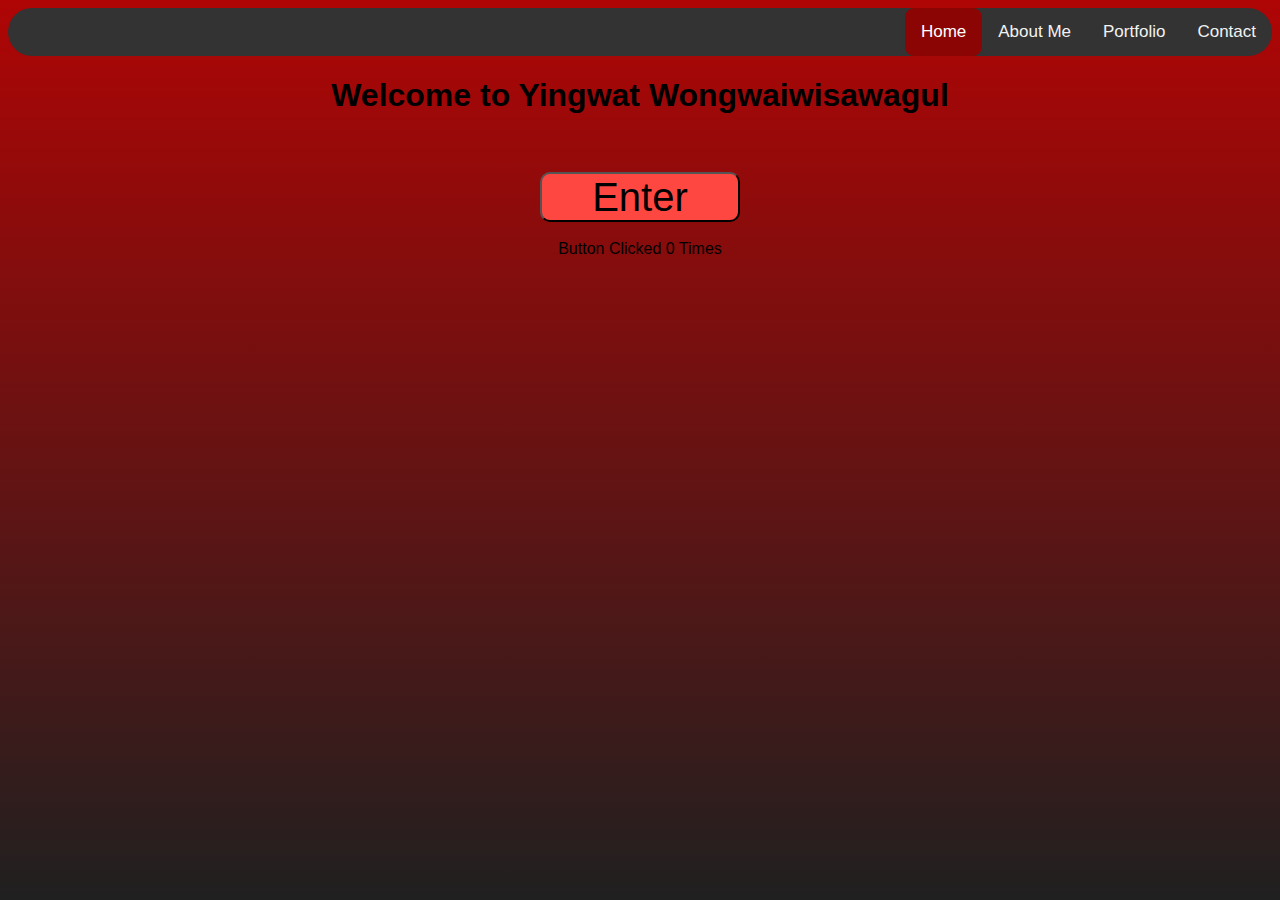
<file: Index.html>
<head>
    <link rel="stylesheet" href="Style.css">
    <script src="Script.js"></script>
    <title>Home</title>
</head>

<body>
    <div class="topnav" id="myTopnav">
        <a href="#contact">Contact</a>
        <a href="Portfolio.html">Portfolio</a>
        <a href="AboutMe.html">About Me</a>
        <a href="#home" class="active">Home</a>
    </div>
      
    <h1>Welcome to Yingwat Wongwaiwisawagul</h1>

    <br><br><Button class="buttonEnter" id="btn" onclick="clickCouth()">Enter</Button>
    <br><br>Button Clicked <span id="display">0</span> Times
</body>
</file>
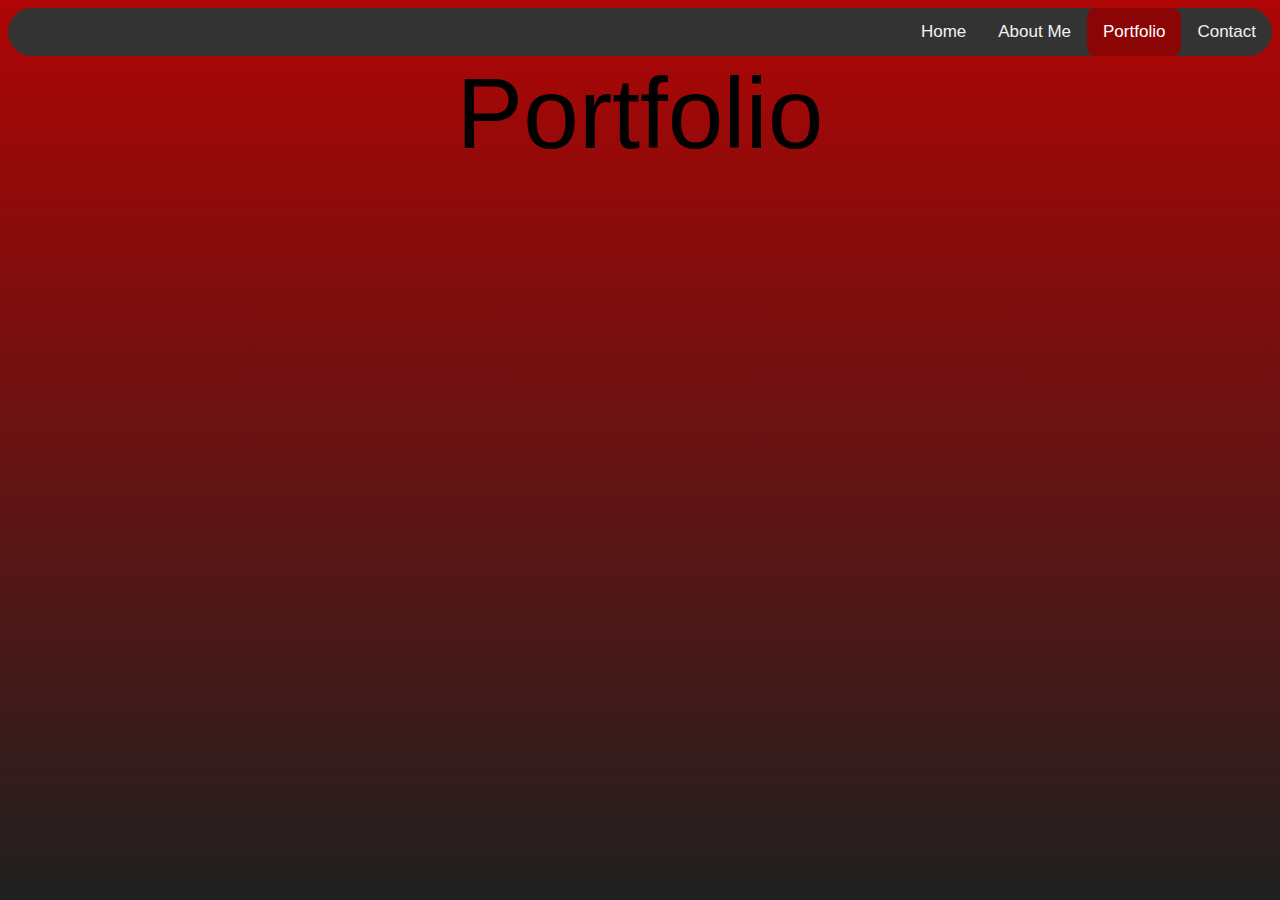
<file: Portfolio.html>
<head>
    <link rel="stylesheet" href="Style.css">
    <title>Portfolio</title>
</head>

<body>
    <div class="topnav" id="myTopnav">
        <a href="#contact">Contact</a>
        <a href="Portfolio.html" class="active" >Portfolio</a>
        <a href="AboutMe.html">About Me</a>
        <a href="Index.html">Home</a>
    </div>

    <div class="headTitle" id="headTitle">
        Portfolio
    </div>
</body>
</file>
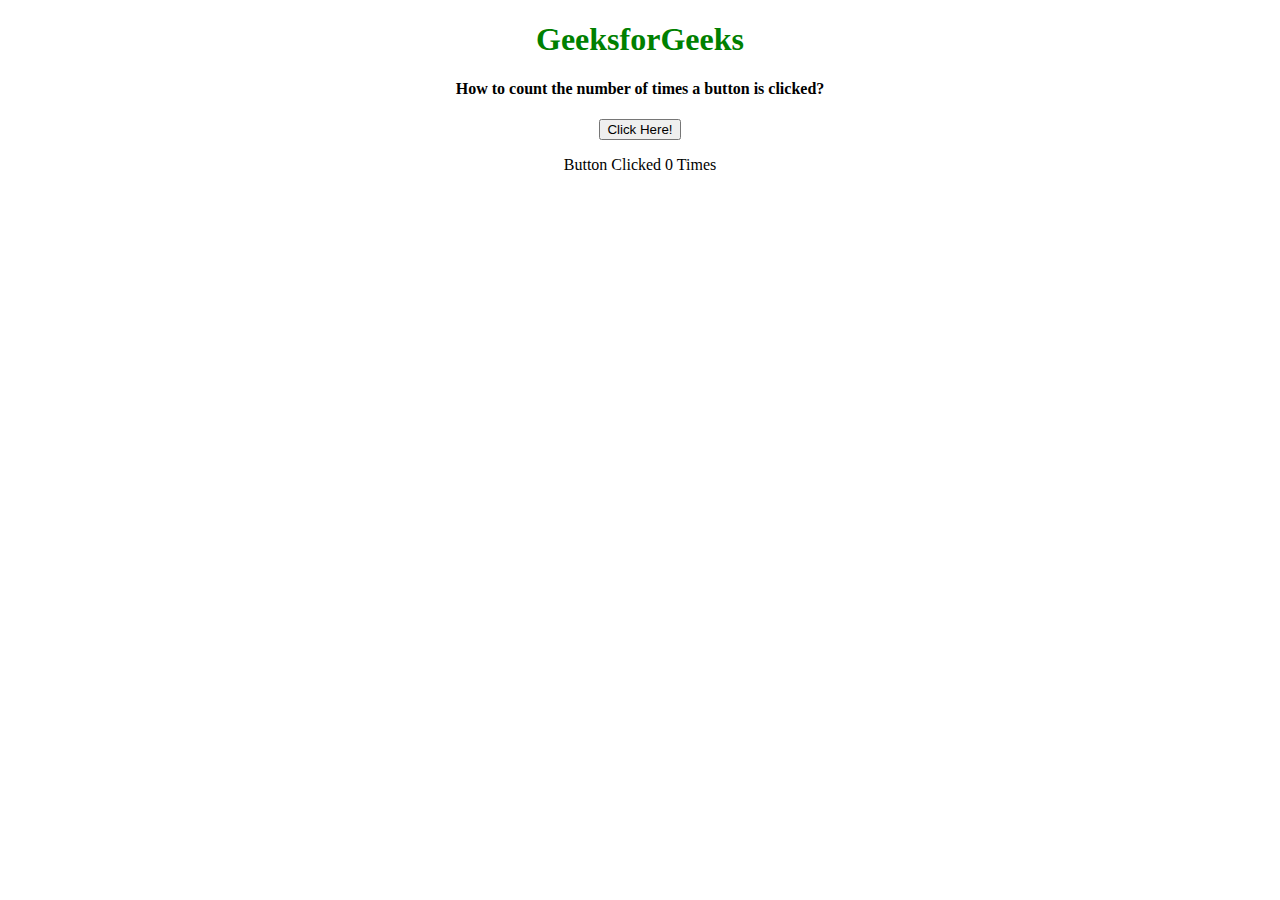
<file: test.html>
<!DOCTYPE html>
<html>

<body style="text-align: center;">
	<h1 style="color: green;">
		GeeksforGeeks
	</h1>
	<h4>
		How to count the number of
		times a button is clicked?
	</h4>
	<button id="btn">Click Here!</button>
	<p>
		Button Clicked <span id="display">0</span> Times
	</p>
	<script type="text/javascript">
		let count = 0;
		let btn = document.getElementById("btn");
		let disp = document.getElementById("display");
		
		btn.onclick = function () {
					count++;
		disp.innerHTML = count;
		}
	</script>
</body>
</html>
</file>
<file: Style.css>
body{
    background-image: linear-gradient(rgb(175, 5, 5), rgb(32, 32, 32));
    font-family: 'Trebuchet MS', 'Lucida Sans Unicode', 'Lucida Grande', 'Lucida Sans', Arial, sans-serif;
    text-align: center;
}

.topnav {
    overflow: hidden;
    background-color: #333;
    border-radius: 24px;
}
.topnav a {
    float: right;
    display: block;
    color: #f2f2f2;
    text-align: center;
    padding: 14px 16px;
    text-decoration: none;
    font-size: 17px;
    border-radius: 9px;
}
  
.topnav a:hover {
    background-color: #ddd;
    color: black;
}
  
.topnav a.active {
    background-color: #8b0505;
    color: white;
}

.buttonEnter{
    width: 200;
    height: 50;
    background-color:#ff4742;
    border-radius: 10px;
    /*text-align: center;*/
    font-size: 40px;
    
}

.headTitle{
    font-size: 100px;
    font-family:'Lucida Sans', 'Lucida Sans Regular', 'Lucida Grande', 'Lucida Sans Unicode', Geneva, Verdana, sans-serif;
}

table{
    width: 50%;
    border: 1px solid;
    background-color: #333;
    color: #ddd;
    margin-left: auto;
    margin-right: auto;
}
</file>
